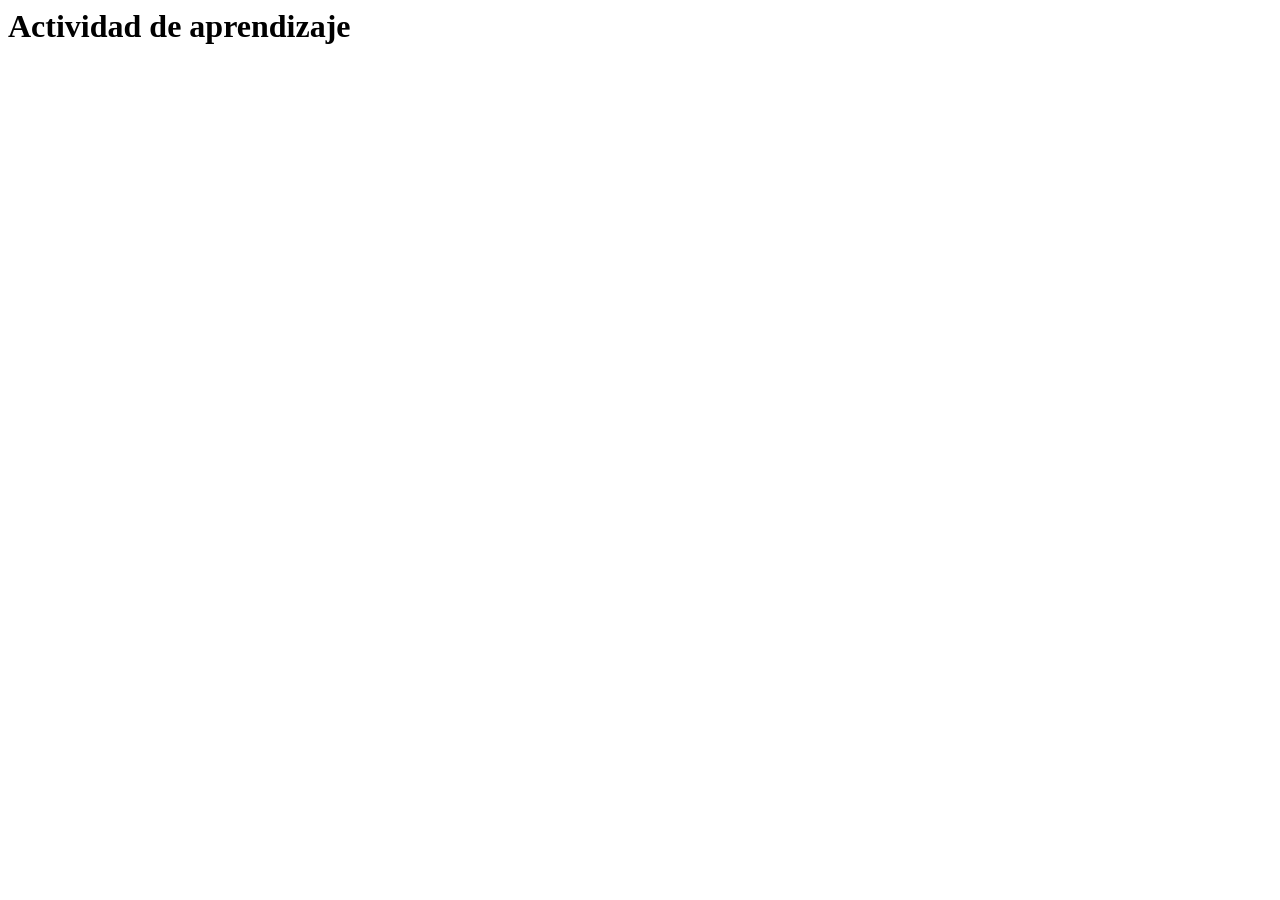
<file: actividades/actividad.html>
<html lang="en">
<head>
  <meta charset="UTF-8">
  <meta http-equiv="X-UA-Compatible" content="IE=edge">
  <meta name="viewport" content="width=device-width, initial-scale=1.0">
  <title>Actividad de aprendizaje</title>
</head>
<body>
  <h1>Actividad de aprendizaje</h1>
</body>
</html>
</file>
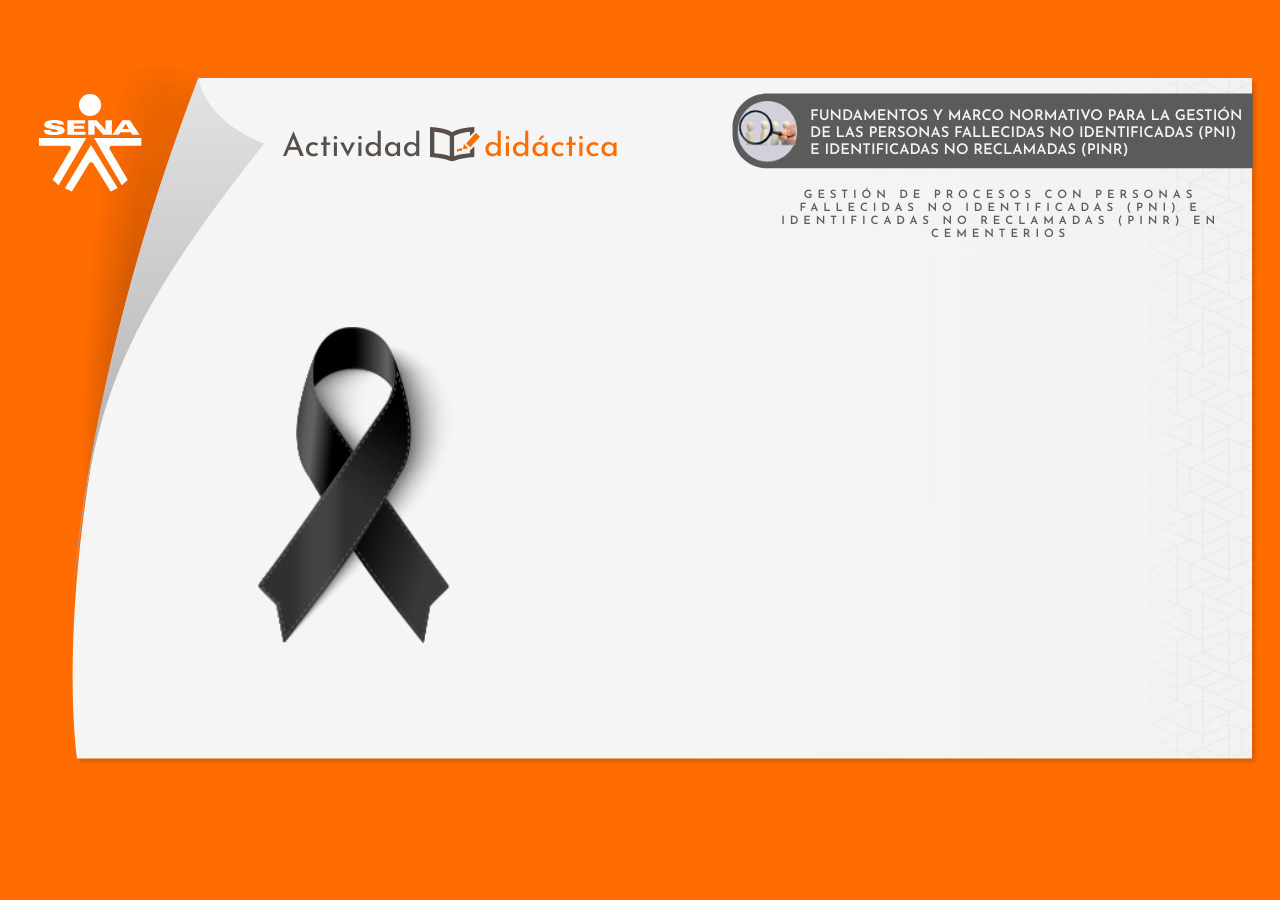
<file: actividades/Actividad_Didactica_CF1_01/story.html>
<!doctype html>
<html lang="es">
<head>
  <meta charset="utf-8">
  <!-- Creado con Storyline 360 - http://www.articulate.com  -->
  <!-- version: 3.55.25954.0 -->
  <title>SENA - Actividad Did&#225;ctica CF5</title>
  <meta http-equiv="x-ua-compatible" content="IE=edge"/>
  <meta name="viewport" content="width=device-width,initial-scale=1,user-scalable=no,shrink-to-fit=no,minimal-ui"/>
  <meta name="apple-mobile-web-app-capable" content="yes"/>
  <style>
    html, body { height: 100%; padding: 0; margin: 0 }
    #app { height: 100%; width: 100%; }
  </style>
  
  <script>window.THREE = { };</script>
</head>
<body style="background: #FF6C00" class="cs-HTML theme-classic">
  <!-- 360 -->
  <script>!function(e){var i=/iPhone/i,o=/iPod/i,n=/iPad/i,t=/(?=.*\bAndroid\b)(?=.*\bMobile\b)/i,d=/Android/i,s=/(?=.*\bAndroid\b)(?=.*\bSD4930UR\b)/i,b=/(?=.*\bAndroid\b)(?=.*\b(?:KFOT|KFTT|KFJWI|KFJWA|KFSOWI|KFTHWI|KFTHWA|KFAPWI|KFAPWA|KFARWI|KFASWI|KFSAWI|KFSAWA)\b)/i,r=/IEMobile/i,h=/(?=.*\bWindows\b)(?=.*\bARM\b)/i,a=/BlackBerry/i,l=/BB10/i,p=/Opera Mini/i,f=/(CriOS|Chrome)(?=.*\bMobile\b)/i,u=/(?=.*\bFirefox\b)(?=.*\bMobile\b)/i,c=new RegExp("(?:Nexus 7|BNTV250|Kindle Fire|Silk|GT-P1000)","i"),w=function(e,i){return e.test(i)},A=function(e){var A=e||navigator.userAgent,v=A.split("[FBAN");if(void 0!==v[1]&&(A=v[0]),this.apple={phone:w(i,A),ipod:w(o,A),tablet:!w(i,A)&&w(n,A),device:w(i,A)||w(o,A)||w(n,A)},this.amazon={phone:w(s,A),tablet:!w(s,A)&&w(b,A),device:w(s,A)||w(b,A)},this.android={phone:w(s,A)||w(t,A),tablet:!w(s,A)&&!w(t,A)&&(w(b,A)||w(d,A)),device:w(s,A)||w(b,A)||w(t,A)||w(d,A)},this.windows={phone:w(r,A),tablet:w(h,A),device:w(r,A)||w(h,A)},this.other={blackberry:w(a,A),blackberry10:w(l,A),opera:w(p,A),firefox:w(u,A),chrome:w(f,A),device:w(a,A)||w(l,A)||w(p,A)||w(u,A)||w(f,A)},this.seven_inch=w(c,A),this.any=this.apple.device||this.android.device||this.windows.device||this.other.device||this.seven_inch,this.phone=this.apple.phone||this.android.phone||this.windows.phone,this.tablet=this.apple.tablet||this.android.tablet||this.windows.tablet,"undefined"==typeof window)return this},v=function(){var e=new A;return e.Class=A,e};"undefined"!=typeof module&&module.exports&&"undefined"==typeof window?module.exports=A:"undefined"!=typeof module&&module.exports&&"undefined"!=typeof window?module.exports=v():"function"==typeof define&&define.amd?define("isMobile",[],e.isMobile=v()):e.isMobile=v()}(this);
    window.isMobile.apple.tablet = window.isMobile.apple.tablet ||
      (navigator.platform === 'MacIntel' && navigator.maxTouchPoints > 1);
    window.isMobile.apple.device = window.isMobile.apple.device || window.isMobile.apple.tablet;
    window.isMobile.tablet = window.isMobile.tablet || window.isMobile.apple.tablet;
    window.isMobile.any = window.isMobile.any || window.isMobile.apple.tablet;
  </script>

  <div id="focus-sink" tabindex="-1"></div>

  <div id="preso"></div>
  <script>
    window.DS = {};
    window.globals = {
      DATA_PATH_BASE: '',
      HAS_FRAME: true,
      HAS_SLIDE: true,

      lmsPresent: false,
      tinCanPresent: false,
      cmi5Present: false,
      aoSupport: false,
      scale: 'show all',
      captureRc: false,
      browserSize: 'optimal',
      bgColor: '#FF6C00',
      features: 'MultipleQuizTracking',
      themeName: 'classic',
      preloaderColor: '#FFFFFF',
      suppressAnalytics: false,
      productChannel: 'stable',
      publishSource: 'storyline',
      aid: 'aid|e49d194f-4a67-4ae2-b483-f3ee3aa66b81',
      cid: 'af12f28c-53ef-4daa-a78f-711918ac43a9',
      playerVersion: '3.55.25954.0',
      maxIosVideoElements: 10,

      
      parseParams: function(qs) {
        if (window.globals.parsedParams != null) {
          return window.globals.parsedParams;
        }
        qs = (qs || window.location.search.substr(1)).split('+').join(' ');
        var params = {},
            tokens,
            re = /[?&]?([^=]+)=([^&]*)/g;

        while (tokens = re.exec(qs)) {
          params[decodeURIComponent(tokens[1]).trim()] =
            decodeURIComponent(tokens[2]).trim();
        }
        window.globals.parsedParams = params;
        return params;
      }

    };

    (function() {

      var classTypes = [ 'desktop', 'mobile', 'phone', 'tablet' ];

      var addDeviceClasses = function(prefix, testObj) {
        var curr, i;
        for (i = 0; i < classTypes.length; i++) {
          curr = classTypes[i];
          if (testObj[curr]) {
            document.body.classList.add(prefix + curr);
          }
        }
      };

      var params = window.globals.parseParams(),
          isDevicePreview = params.devicepreview === '1',
          isPhoneOverride = params.deviceType === 'phone' || (isDevicePreview && params.phone == '1'),
          isTabletOverride = (params.deviceType === 'tablet' || isDevicePreview) && !isPhoneOverride,
          isMobileOverride = isPhoneOverride || isTabletOverride;

      var deviceView = {
        desktop: !window.isMobile.any && !isMobileOverride,
        mobile: window.isMobile.any || isMobileOverride,
        phone: isPhoneOverride || (window.isMobile.phone && !isTabletOverride),
        tablet: isTabletOverride || window.isMobile.tablet
      };

      window.globals.deviceView = deviceView;
      window.isMobile.desktop = !window.isMobile.any;
      window.isMobile.mobile = window.isMobile.any;

      addDeviceClasses('view-', deviceView);

    })();
  </script>
  
  <script src='story_content/user.js' type=text/javascript></script>
  <div class="slide-loader"></div>

  <script>
    if (window.globals.deviceView.isMobile) { var doc = document, loader = doc.body.querySelector('.slide-loader'); [ 1, 2, 3 ].forEach(function(n) { var d = doc.createElement('div'); d.style.backgroundColor = window.globals.preloaderColor; d.classList.add('mobile-loader-dot'); d.classList.add('dot' + n); loader.appendChild(d); }); }
  </script>

  <div class="mobile-load-title-overlay" style="display: none">
    <div class="mobile-load-title">SENA - Actividad Did&#225;ctica CF5</div>
  </div>

  <div class="mobile-chrome-warning"></div>

  <script>
    
    if (window.autoSpider && window.vInterfaceObject) {
      document.querySelector('.mobile-load-title-overlay').style.display = 'none';
    }
  </script>

  

  <link rel="stylesheet" href="html5/data/css/output.min.css" data-noprefix/>
</body>
<script src="html5/lib/scripts/bootstrapper.min.js"></script>
</html>
</file>
